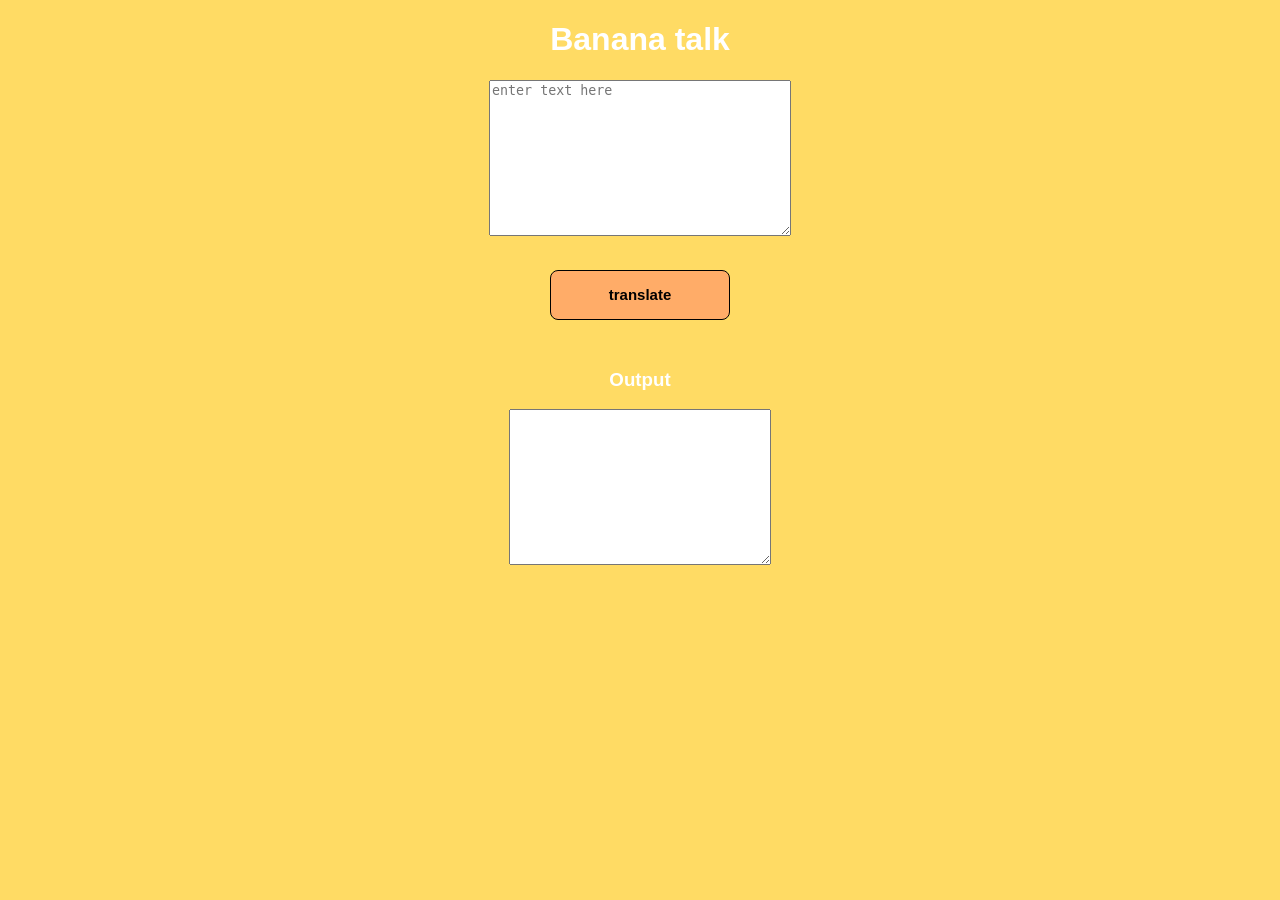
<file: index.html>
<!DOCTYPE html>
<html lang="en">
<head>
    <meta charset="UTF-8">
    <meta http-equiv="X-UA-Compatible" content="IE=edge">
    <meta name="viewport" content="width=device-width, initial-scale=1.0">
    <title>Minion Translator</title>
    <link rel="stylesheet" href="style.css">

</head>
<body>
    <h1>Banana talk</h1>
    <textarea name="not translated" id="txt-translate" cols="35" rows="10" placeholder="enter text here"></textarea>
    <br>
    <button id="btn-translate">translate</button>
    <br>
    <h3>Output</h3>
    <textarea name="Translated" id="txt-translated" cols="30" rows="10"></textarea>
    <script src="app.js" type="text/javascript"></script>
    
</body>
</html>
</file>
<file: style.css>
@import url('https://fonts.googleapis.com/css2?family=Open+Sans:wght@300&display=swap');
:root {
  --primary-color: #ffac68;
}
body {
  text-align: center;
  font-family: "Roboto", sans-serif;
  margin: 0px auto;
  width: 100%;
  background-color: rgb(255, 219, 100);
  color: white;
}
#container {
  width: 85%;
  text-align: center;
  margin: 0 auto;
}

.link {
  text-decoration: none;
}

.list-item-inline {
  display: inline;
  padding: 0rem 0.3rem;
}

.navigation {
  background-color: var(--primary-color);
  color: white;
  padding: 0.5rem;
}
.navigation .nav-brand {
  font-weight: bold;
  font-size: 1.5rem;
  padding-top: 0.5rem;
  padding-left: 1rem;
  text-align: left;
}
.navigation .link {
  color: white;
}

.navigation .nav-pills {
  text-align: right;
  font-size: 15px;
  width: 100%;
  padding: 0;
}

.navigation .link-active {
  font-weight: bold;
}

.footer {
  margin-top: 80px;
  padding: 1rem;
  text-align: center;
}

.footer .link {
  color: var(--primary-color);
}

.footer .footer-header {
  font-weight: bold;
  font-size: large;
}

.footer ul {
  padding-inline-start: 0px;
}

.question-container {
  margin: 3rem auto;
}

.question-container p {
  margin: 10px auto;
}

#btn-translate {
  height: 50px;
  width: 180px;
  background-color: var(--primary-color);
  outline: none;
  border: 1px solid black;
  margin: 30px;
  border-radius: 0.5rem;
  cursor: pointer;
  font-size: 15px;
  font-weight: bold;
}

#output {
  font-size: 25px;
  font-weight: bold;
}

#check {
  height: 50px;
  width: 180px;
  background-color: var(--primary-color);
  outline: none;
  border: 1px solid black;
  margin-top: 30px;
  margin-bottom: 30px;
  border-radius: 0.5rem;
  cursor: pointer;
  font-size: 15px;
  font-weight: bold;
}

#calculate {
  height: 50px;
  width: 180px;
  background-color: var(--primary-color);
  outline: none;
  border: 1px solid black;
  margin-top: 30px;
  margin-bottom: 30px;
  border-radius: 0.5rem;
  cursor: pointer;
  font-size: 15px;
  font-weight: bold;
}

.input-style {
  display: block;
  margin: 0.5rem auto;
  height: 30px;
  padding: 0.5rem;
  width: 200px;
  border: 2px solid black;
  border-radius: 0.5rem;
  outline: none;
}
</file>
